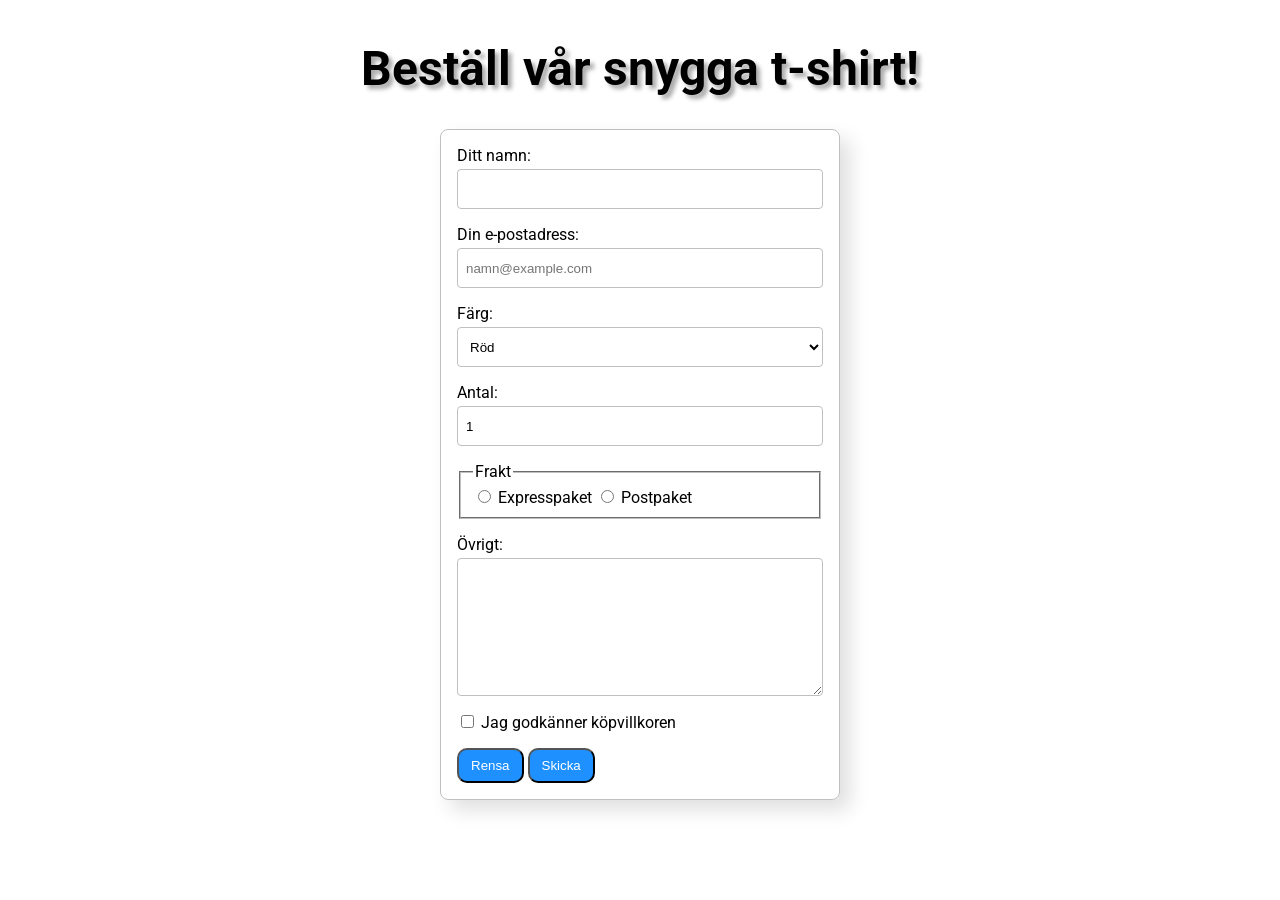
<file: F5/slutkod/index.html>
<!DOCTYPE html>
<html lang="sv">
  <head>
    <meta charset="utf-8">
    <title>Kodexempel</title>
    <link rel="stylesheet" href="style.css">
    <link rel="stylesheet" href="https://cdnjs.cloudflare.com/ajax/libs/font-awesome/5.12.1/css/all.min.css">
    <link rel="stylesheet" href="https://fonts.googleapis.com/css2?family=Roboto:ital,wght@0,100..900;1,100..900&family=ZCOOL+KuaiLe&display=swap">
  </head>
  <body>
    <main>
      <h1>Beställ vår snygga t-shirt!</h1><i ></i>

      <form>
        <div class="field">
          <label for="name">Ditt namn:</label>
          <input id="name" type="text" required>
        </div>

        <div class="field">
          <label for="email">Din e-postadress:</label>
          <input id="email" type="email" placeholder="namn@example.com">
        </div>

        <div class="field">
          <label for="color">Färg:</label>
          <select id="color">
            <option>Röd</option>
            <option>Blå</option>
            <option>Grön</option>
            <option>Beige</option>
          </select>
        </div>

        <div class="field">
          <label for="amount">Antal:</label>
          <input id="amount" type="number" min="1" value="1">
        </div>

        <fieldset class="field">
          <legend>Frakt</legend>

          <span class="radio">
            <input id="express-shipping" type="radio" name="shipping">
            <label for="express-shipping">Expresspaket</label>
          </span>

          <span class="radio">
            <input id="regular-shipping" type="radio" name="shipping">
            <label for="regular-shipping">Postpaket</label>
          </span>
        </fieldset>

        <div class="field">
          <label for="misc">Övrigt:</label>
          <textarea id="misc" rows="8"></textarea>
        </div>

        <div class="field">
          <input id="accept-terms" type="checkbox" required> <label for="accept-terms">Jag godkänner köpvillkoren</label>
        </div>

        <button type="reset">Rensa</button>
        <button type="submit">Skicka</button>

      </form>
    </main>
  </body>
</html>
</file>
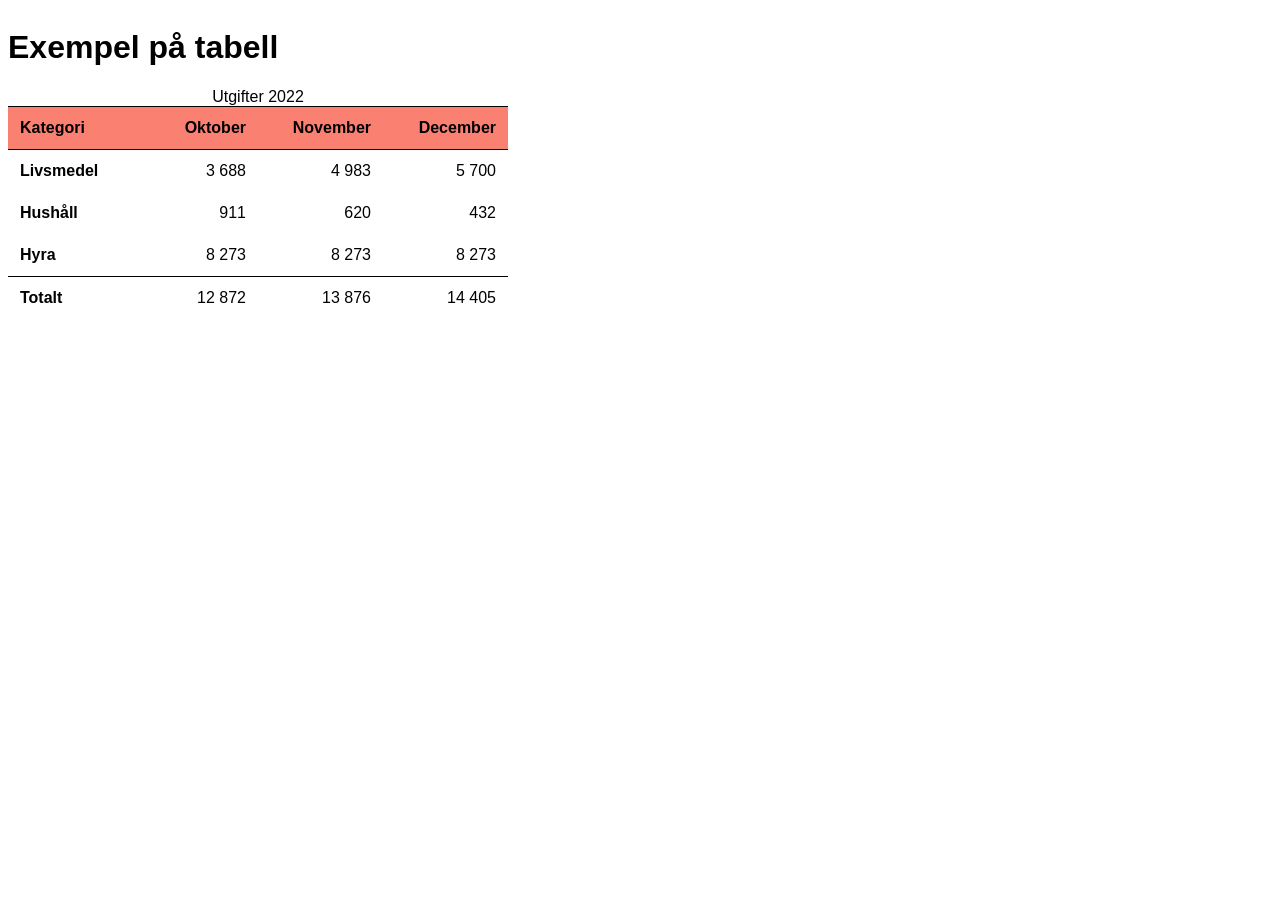
<file: F6/Kodexempel 1/startkod/index.html>
<!DOCTYPE html>
<html lang="sv">
  <head>
    <meta charset="utf-8">
    <title>Kodexempel 1</title>
    <link rel="stylesheet" href="styles.css">
  </head>
  <body>
  
    <h1>Exempel på tabell</h1>

    <table>
      <caption>Utgifter 2022</caption>

      <thead>
        <tr>
          <th scope="col">Kategori</th>
          <th scope="col">Oktober</th>
          <th scope="col">November</th>
          <th scope="col">December</th>
        </tr>
      </thead>

      <tfoot>
        <tr>
          <th scope="row">Totalt</th>
          <td>12 872</td>
          <td>13 876</td>
          <td>14 405</td>
        </tr>
      </tfoot>

      <tbody>
        <tr>
          <th scope="row">Livsmedel</th>
          <td>3 688</td>
          <td>4 983</td>
          <td>5 700</td>
        </tr>
        <tr>
          <th scope="row">Hushåll</th>
          <td>911</td>
          <td>620</td>
          <td>432</td>
        </tr>
        <tr>
          <th scope="row">Hyra</th>
          <td>8 273</td>
          <td>8 273</td>
          <td>8 273</td>
        </tr>
      </tbody>
    </table>
  </body>
</html>
</file>
<file: F5/slutkod/style.css>
* {
    box-sizing: border-box;
}

body {
    font-family: Roboto,arial;
}

main {
    display: flex;
    flex-direction: column;
    align-items: center;
}

h1 {
    font-size: 3rem;
    text-shadow: 4px 4px 4px #aaa;
}

form {
    width: 100%;
    max-width: 400px;
    border: 1px solid silver;
    border-radius: 8px;
    box-shadow: 10px 10px 20px rgba(0,0,0,0.125);
    padding: 1rem;
}

.field {
    margin-bottom: 1rem;
}

input[type="text"], 
input[type="email"], 
input[type="number"],
textarea,
select {
    display: block;
    width: 100%;
    border: 1px solid silver;
    border-radius: 0.25rem;
    background: none;
    box-shadow: none;
    padding: 0.5rem;
    margin-top: 0.25rem;
    height: 2.5rem;
}

input[type="text"]:focus, 
input[type="email"]:focus, 
input[type="number"]:focus,
textarea:focus,
select:focus {
    outline: none;
    border-color: dodgerblue;
    box-shadow: 0 0 0 3px rgba(30,144,255,.5);
}

textarea {
    height: auto;
    resize: vertical;
}

input[type="radio"] {
    display: inline-block;
}

input[type="radio"]+input[type="radio"] {
    margin-left: 1rem;
}

button {
    -webkit-appearance: none;
    background-color: dodgerblue;
    color: white;
    padding: 0.5rem 0.75rem;
    border-radius: 10px;
}
</file>
<file: F6/Kodexempel 1/startkod/styles.css>
* {
    font-family: Arial, Helvetica, sans-serif;
}

body {
    display: flex;
    flex-direction: column;
    justify-content: center;
    align-items: cneter;
}

table {
    text-align: left;
    width: 500px;
    table-layout: fixed;
    border-collapse: collapse;
    border-top: 1px solid black;
}

thead {
    background-color: salmon;
    border-bottom: 1px solid black;
}

th, td {
    padding: 0.75rem;
    text-align: right;
}

th:first-child {
    text-align: left;
}

tfoot {
    border-top: 1px solid black;
}
</file>
